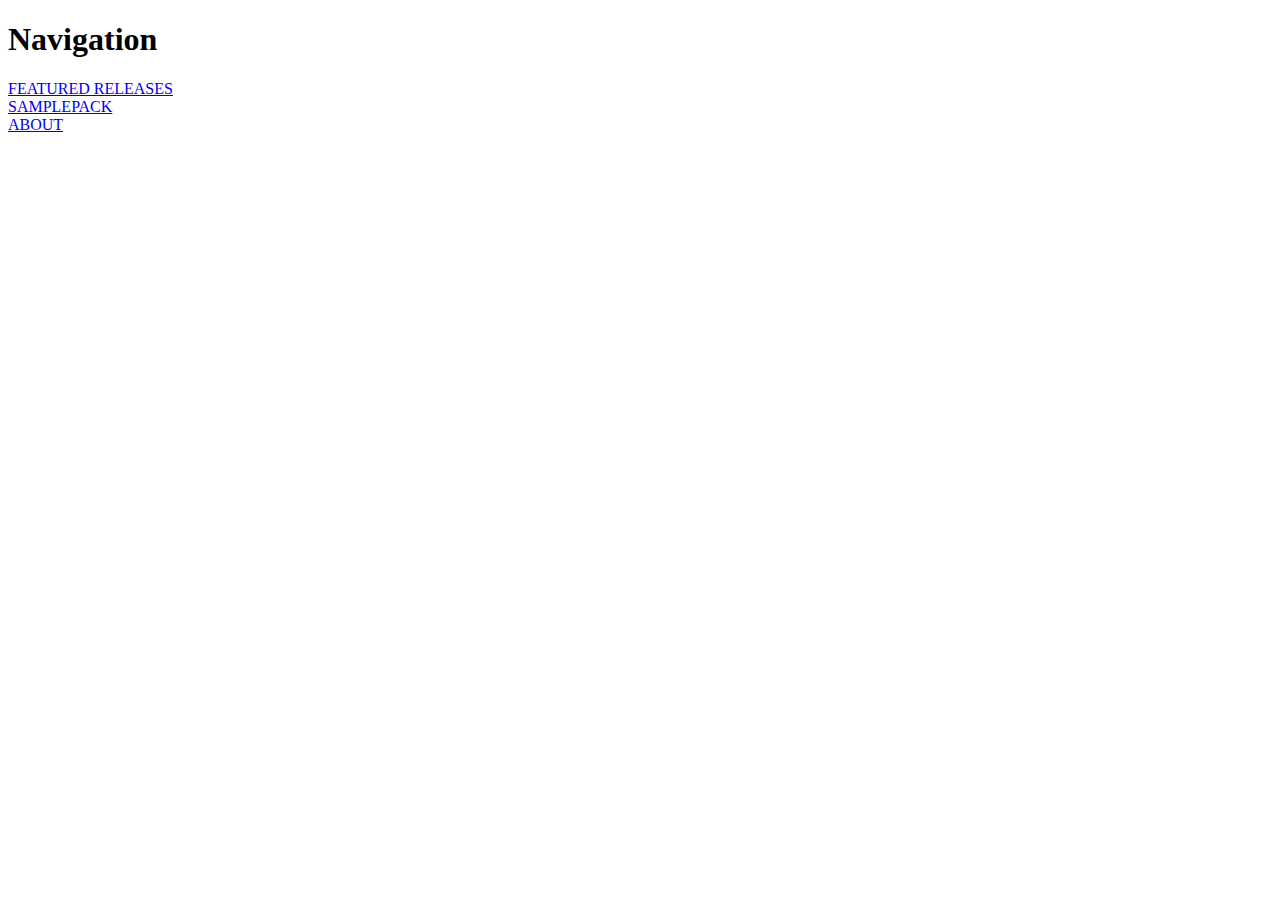
<file: vanilla.html>
<!DOCTYPE html>
<html>
    <head>
        <meta charset="UTF-8">
        <meta name="description" content="Hey there, cyootie patootie! We've got fresh sounds for all lab visitors!">
        <meta name="keywords" content="Music, Production, Samplepack, Cute, Kawaii, Electronic, rocamocha, Hawaii, Entertainment, Presonus">
        <meta name="author" content="rocamocha">
        <meta name="viewport" content="width=device-width, initial-scale=1.0">
    
        <meta name="og:image" content="https://cyootlabs.net/images/og-image.png">
        <meta name="og:description" content="Hey there, cyootie patootie!">
        <meta name="og:title" content="Welcome to Cyoot Labs 🍓🥝">
        <link rel="icon" href="images/cyootlabs-face-stripped.svg" sizes="any" type="image/svg+xml">
        <title>Cyoot Labs</title>
      </head>
    <body>
        <h1>Navigation</h1>
        <a href="experiments.html">FEATURED RELEASES</a>
        <br>
        <a href="samplepack.html">SAMPLEPACK</a>
        <br>
        <a href="about.html">ABOUT</a>
    </body>
</html>
</file>
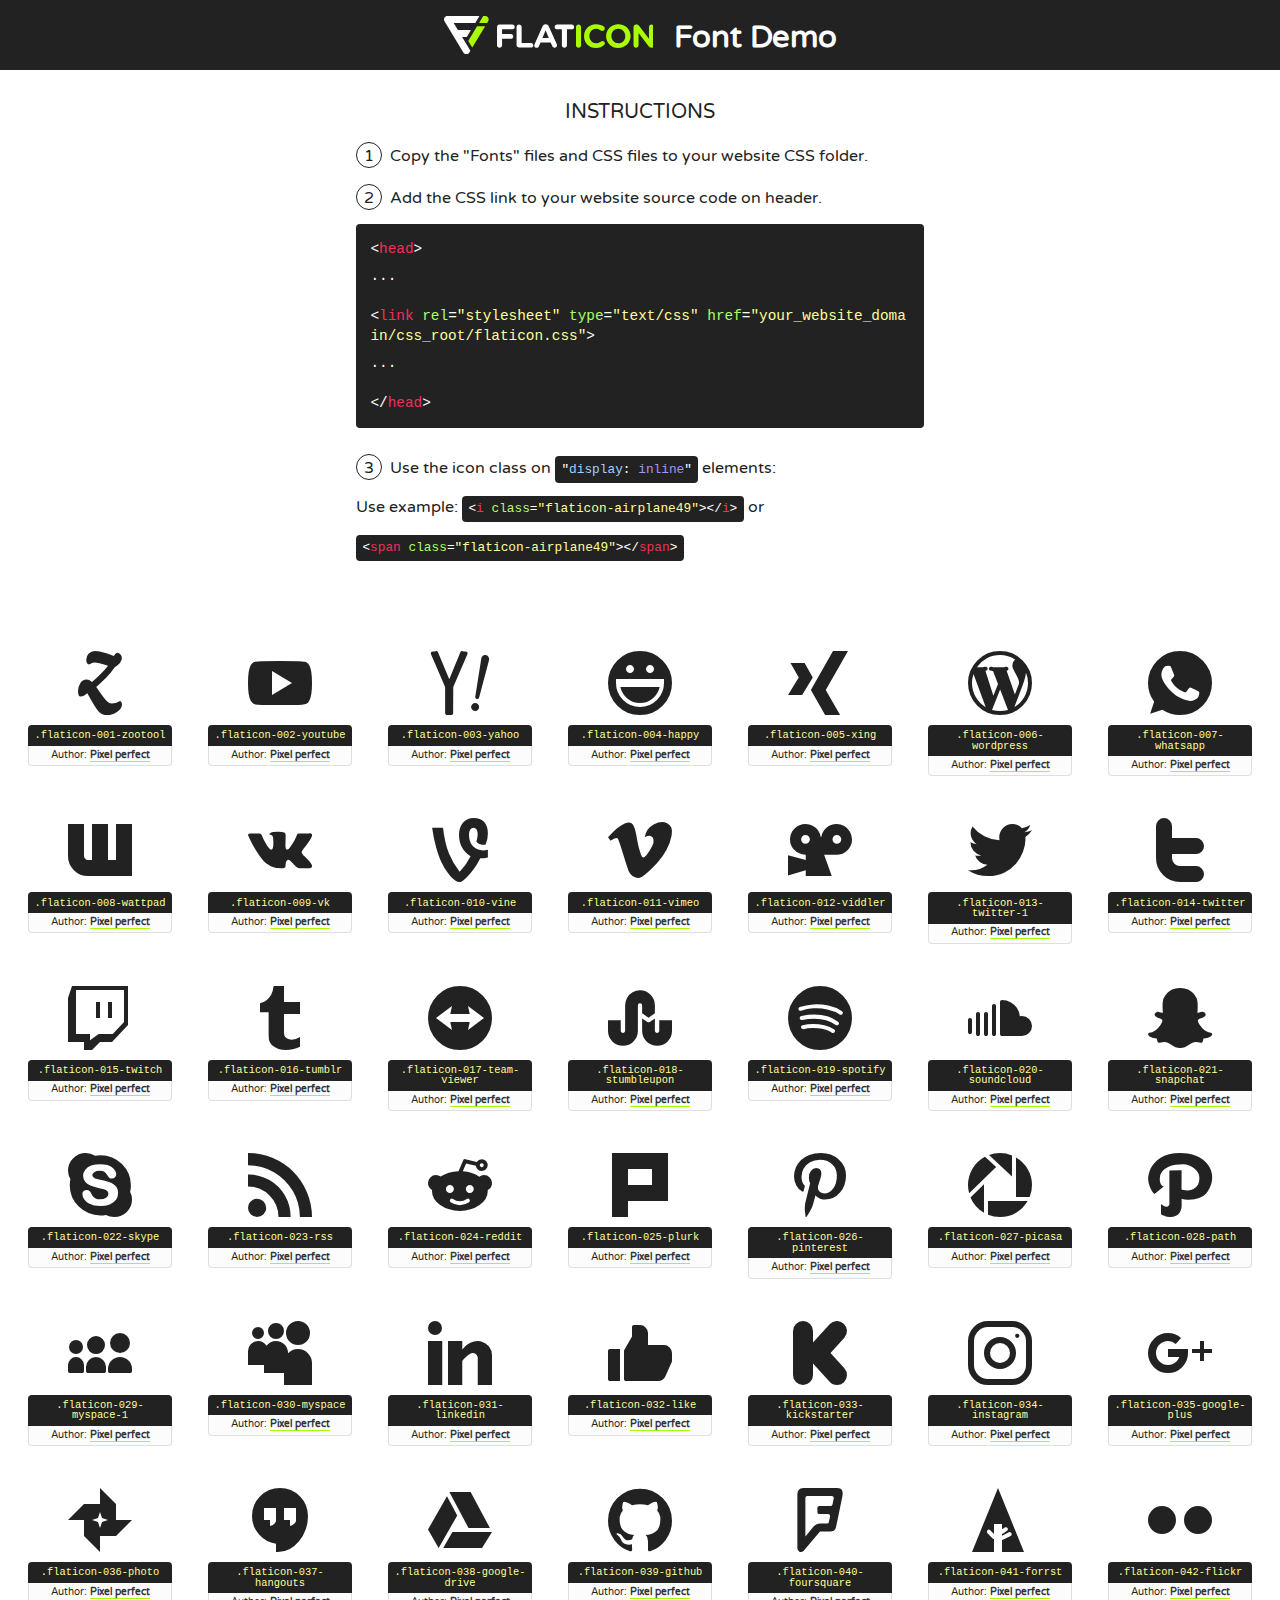
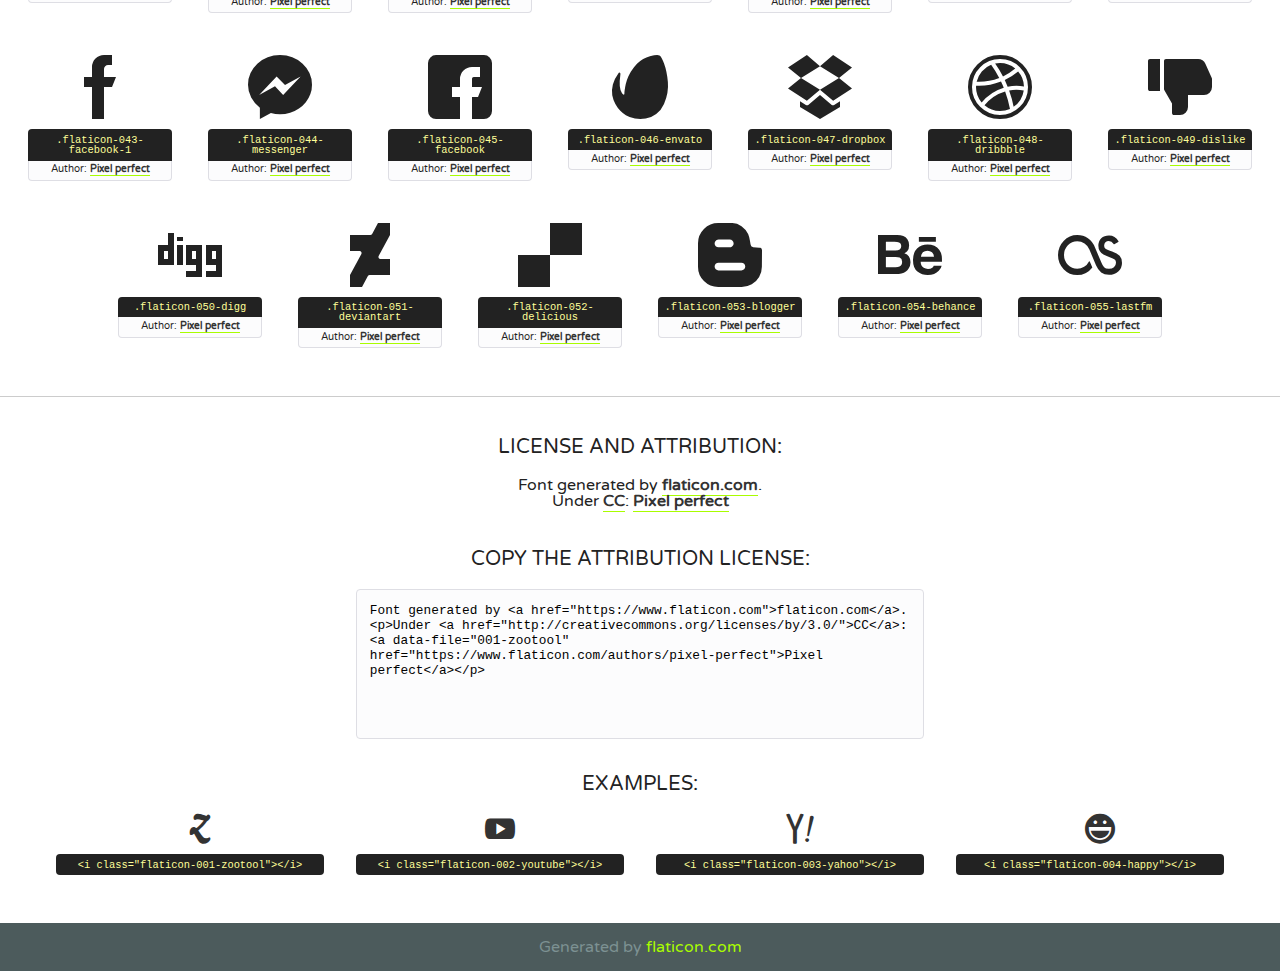
<file: images/733592-social/font/flaticon.html>
<!DOCTYPE html>
<!--
  Flaticon icon font: Flaticon
  Creation date: 13/02/2018 08:02
-->
<html>
<!DOCTYPE html>
<html>

<head>
    <title>Flaticon WebFont</title>
    <link href="http://fonts.googleapis.com/css?family=Varela+Round" rel="stylesheet" type="text/css" />
    <link rel="stylesheet" type="text/css" href="flaticon.css">
    <meta charset="UTF-8">
    <style>
    html, body, div, span, applet, object, iframe,
    h1, h2, h3, h4, h5, h6, p, blockquote, pre,
    a, abbr, acronym, address, big, cite, code,
    del, dfn, em, img, ins, kbd, q, s, samp,
    small, strike, strong, sub, sup, tt, var,
    b, u, i, center,
    dl, dt, dd, ol, ul, li,
    fieldset, form, label, legend,
    table, caption, tbody, tfoot, thead, tr, th, td,
    article, aside, canvas, details, embed, 
    figure, figcaption, footer, header, hgroup, 
    menu, nav, output, ruby, section, summary,
    time, mark, audio, video {
        margin: 0;
        padding: 0;
        border: 0;
        font-size: 100%;
        font: inherit;
        vertical-align: baseline;
    }
    /* HTML5 display-role reset for older browsers */
    article, aside, details, figcaption, figure, 
    footer, header, hgroup, menu, nav, section {
        display: block;
    }
    body {
        line-height: 1;
    }
    ol, ul {
        list-style: none;
    }
    blockquote, q {
        quotes: none;
    }
    blockquote:before, blockquote:after,
    q:before, q:after {
        content: '';
        content: none;
    }
    table {
        border-collapse: collapse;
        border-spacing: 0;
    }
    body {
        font-family: 'Varela Round', Helvetica, Arial, sans-serif;
        font-size: 16px;
        color: #222;
    }
    a {
        color: #333;
        border-bottom: 1px solid #a9fd00;
        font-weight: bold;
        text-decoration: none;
    }
    * {
        -moz-box-sizing: border-box;
        -webkit-box-sizing: border-box;
        box-sizing: border-box;
        margin: 0;
        padding: 0;
    }
    [class^="flaticon-"]:before, [class*=" flaticon-"]:before, [class^="flaticon-"]:after, [class*=" flaticon-"]:after {
        font-family: Flaticon;
        font-size: 30px;
        font-style: normal;
        margin-left: 20px;
        color: #333;
    }
    .wrapper {
        max-width: 600px;
        margin: auto;
        padding: 0 1em;
    }
    .title {
        font-size: 1.25em;
        text-align: center;
        margin-bottom: 1em;
        text-transform: uppercase;
    }
    header {
        text-align: center;
        background-color: #222;
        color: #fff;
        padding: 1em;
    }
    header .logo {
        width: 210px;
        height: 38px;
        display: inline-block;
        vertical-align: middle;
        margin-right: 1em;
        border: none;
    }
    header strong {
        font-size: 1.95em;
        font-weight: bold;
        vertical-align: middle;
        margin-top: 5px;
        display: inline-block;
    }
    .demo {
        margin: 2em auto;
        line-height: 1.25em;
    }
    .demo ul li {
        margin-bottom: 1em;
    }
    .demo ul li .num {
        color: #222;
        border-radius: 20px;
        display: inline-block;
        width: 26px;
        padding: 3px;
        height: 26px;
        text-align: center;
        margin-right: 0.5em;
        border: 1px solid #222;
    }
    .demo ul li code {
        background-color: #222;
        border-radius: 4px;
        padding: 0.25em 0.5em;
        display: inline-block;
        color: #fff;
        font-family: Consolas,Monaco,Lucida Console,Liberation Mono,DejaVu Sans Mono,Bitstream Vera Sans Mono,Courier New, monospace;
        font-weight: lighter;
        margin-top: 1em;
        font-size: 0.8em;
        word-break: break-all;
    }
    .demo ul li code.big {
        padding: 1em;
        font-size: 0.9em;
    }
    .demo ul li code .red {
        color: #EF3159;
    }
    .demo ul li code .green {
        color: #ACFF65;
    }
    .demo ul li code .yellow {
        color: #FFFF99;
    }
    .demo ul li code .blue {
        color: #99D3FF;
    }
    .demo ul li code .purple {
        color: #A295FF;
    }
    .demo ul li code .dots {
        margin-top: 0.5em;
        display: block;
    }
    #glyphs {
        border-bottom: 1px solid #ccc;
        padding: 2em 0;
        text-align: center;
    }
    .glyph {
        display: inline-block;
        width: 9em;
        margin: 1em;
        text-align: center;
        vertical-align: top;
        background: #FFF;
    }
    .glyph .glyph-icon {
        padding: 10px;
        display: block;
        font-family:"Flaticon";
        font-size: 64px;
        line-height: 1;
    }
    .glyph .glyph-icon:before {
        font-size: 64px;
        color: #222;
        margin-left: 0;
    }
    .class-name {
        font-size: 0.65em;
        background-color: #222;
        color: #fff;
        border-radius: 4px 4px 0 0;
        padding: 0.5em;
        color: #FFFF99;
        font-family: Consolas,Monaco,Lucida Console,Liberation Mono,DejaVu Sans Mono,Bitstream Vera Sans Mono,Courier New, monospace;
    }
    .author-name {
        font-size: 0.6em;
        background-color: #fcfcfd;
        border: 1px solid #DEDEE4;
        border-top: 0;
        border-radius: 0 0 4px 4px;
        padding: 0.5em;
    }
    .class-name:last-child {
        font-size: 10px;
        color:#888;
    }
    .class-name:last-child a {
        font-size: 10px;
        color:#555;
    }
    .class-name:last-child a:hover {
        color:#a9fd00;
    }
    .glyph > input {
        display: block;
        width: 100px;
        margin: 5px auto;
        text-align: center;
        font-size: 12px;
        cursor: text;
    }
    .glyph > input.icon-input {
        font-family:"Flaticon";
        font-size: 16px;
        margin-bottom: 10px;
    }
    .attribution .title {
        margin-top: 2em;
    }
    .attribution textarea {
        background-color: #fcfcfd;
        padding: 1em;
        border: none;
        box-shadow: none;
        border: 1px solid #DEDEE4;
        border-radius: 4px;
        resize: none;
        width: 100%;
        height: 150px;
        font-size: 0.8em;
        font-family: Consolas,Monaco,Lucida Console,Liberation Mono,DejaVu Sans Mono,Bitstream Vera Sans Mono,Courier New, monospace;
        -webkit-appearance: none;
    }
    .iconsuse {
        margin: 2em auto;
        text-align: center;
        max-width: 1200px;
    }
    .iconsuse:after {
        content: '';
        display: table;
        clear: both;
    }
    .iconsuse .image {
        float: left;
        width: 25%;
        padding: 0 1em;
    }
    .iconsuse .image p {
        margin-bottom: 1em;
    }
    .iconsuse .image span {
        display: block;
        font-size: 0.65em;
        background-color: #222;
        color: #fff;
        border-radius: 4px;
        padding: 0.5em;
        color: #FFFF99;
        margin-top: 1em;
        font-family: Consolas,Monaco,Lucida Console,Liberation Mono,DejaVu Sans Mono,Bitstream Vera Sans Mono,Courier New, monospace;
    }
    #footer {
        text-align: center;
        background-color: #4C5B5C;
        color: #7c9192;
        padding: 1em;
    }
    #footer a {
        border: none;
        color: #a9fd00;
        font-weight: normal;
    }
    @media (max-width: 960px) {
        .iconsuse .image {
            width: 50%;
        }
    }
    @media (max-width: 560px) {
        .iconsuse .image {
            width: 100%;
        }
    }
    </style>
</head>

<body class="characters-off">

    <header>
        <a href="https://www.flaticon.com" target="_blank" class="logo">
            <svg version="1.1" xmlns="http://www.w3.org/2000/svg" xmlns:xlink="http://www.w3.org/1999/xlink" xmlns:a="http://ns.adobe.com/AdobeSVGViewerExtensions/3.0/" viewBox="0 0 560.875 102.036" enable-background="new 0 0 560.875 102.036" xml:space="preserve">
                <defs>
                </defs>
                <g>
                    <g class="letters">
                        <path fill="#ffffff" d="M141.596,29.675c0-3.777,2.985-6.767,6.764-6.767h34.438c3.426,0,6.15,2.728,6.15,6.15
                        c0,3.43-2.724,6.149-6.15,6.149h-27.674v13.091h23.719c3.429,0,6.151,2.724,6.151,6.15c0,3.43-2.723,6.149-6.151,6.149h-23.719
                        v17.574c0,3.773-2.986,6.761-6.764,6.761c-3.779,0-6.764-2.989-6.764-6.761V29.675z"></path>
                        <path fill="#ffffff" d="M193.844,29.149c0-3.781,2.985-6.767,6.764-6.767c3.776,0,6.763,2.985,6.763,6.767v42.957h25.039
                        c3.426,0,6.149,2.726,6.149,6.153c0,3.425-2.723,6.15-6.149,6.15h-31.802c-3.779,0-6.764-2.986-6.764-6.768V29.149z"></path>
                        <path fill="#ffffff" d="M241.891,75.71l21.438-48.407c1.492-3.341,4.215-5.357,7.906-5.357h0.792
                        c3.686,0,6.323,2.017,7.815,5.357l21.439,48.407c0.436,0.967,0.701,1.845,0.701,2.723c0,3.602-2.809,6.501-6.414,6.501
                        c-3.161,0-5.269-1.845-6.499-4.655l-4.132-9.661h-27.059l-4.301,10.102c-1.144,2.631-3.426,4.214-6.237,4.214
                        c-3.517,0-6.24-2.81-6.24-6.325C241.1,77.64,241.451,76.677,241.891,75.71z M279.932,58.666l-8.521-20.297l-8.526,20.297H279.932
                        z"></path>
                        <path fill="#ffffff" d="M314.864,35.387H301.86c-3.429,0-6.239-2.813-6.239-6.238c0-3.429,2.811-6.24,6.239-6.24h39.533
                        c3.426,0,6.237,2.811,6.237,6.24c0,3.425-2.811,6.238-6.237,6.238h-13.001v42.785c0,3.773-2.99,6.761-6.764,6.761
                        c-3.779,0-6.764-2.989-6.764-6.761V35.387z"></path>
                        <path fill="#A9FD00" d="M352.615,29.149c0-3.781,2.985-6.767,6.767-6.767c3.774,0,6.761,2.985,6.761,6.767v49.024
                        c0,3.773-2.987,6.761-6.761,6.761c-3.781,0-6.767-2.989-6.767-6.761V29.149z"></path>
                        <path fill="#A9FD00" d="M374.132,53.836v-0.179c0-17.481,13.178-31.801,32.065-31.801c9.22,0,15.459,2.458,20.557,6.238
                        c1.402,1.054,2.637,2.985,2.637,5.357c0,3.692-2.985,6.59-6.681,6.59c-1.845,0-3.071-0.702-4.044-1.319
                        c-3.776-2.813-7.729-4.393-12.562-4.393c-10.364,0-17.831,8.611-17.831,19.154v0.173c0,10.542,7.291,19.329,17.831,19.329
                        c5.715,0,9.492-1.756,13.359-4.834c1.049-0.874,2.458-1.491,4.039-1.491c3.429,0,6.325,2.813,6.325,6.236
                        c0,2.106-1.056,3.78-2.282,4.834c-5.539,4.834-12.036,7.733-21.878,7.733C387.572,85.464,374.132,71.493,374.132,53.836z"></path>
                        <path fill="#A9FD00" d="M433.009,53.836v-0.179c0-17.481,13.79-31.801,32.766-31.801c18.981,0,32.592,14.143,32.592,31.628v0.173
                        c0,17.483-13.785,31.807-32.769,31.807C446.625,85.464,433.009,71.32,433.009,53.836z M484.224,53.836v-0.179
                        c0-10.539-7.725-19.326-18.626-19.326c-10.893,0-18.449,8.611-18.449,19.154v0.173c0,10.542,7.73,19.329,18.626,19.329
                        C476.676,72.986,484.224,64.378,484.224,53.836z"></path>
                        <path fill="#A9FD00" d="M506.233,29.321c0-3.774,2.99-6.763,6.767-6.763h1.401c3.252,0,5.183,1.583,7.029,3.953l26.093,34.265
                        V29.059c0-3.692,2.99-6.677,6.681-6.677c3.683,0,6.671,2.985,6.671,6.677v48.934c0,3.78-2.987,6.765-6.764,6.765h-0.436
                        c-3.257,0-5.188-1.581-7.034-3.953l-27.056-35.492v32.944c0,3.687-2.985,6.676-6.678,6.676c-3.683,0-6.673-2.989-6.673-6.676
                        V29.321z"></path>
                    </g>
                    <g class="insignia">
                        <path fill="#ffffff" d="M48.372,56.137h12.517l11.156-18.537H37.186L25.688,18.539h57.825L94.668,0H9.271
                        C5.925,0,2.842,1.801,1.198,4.716c-1.644,2.907-1.593,6.482,0.134,9.343l50.38,83.501c1.678,2.781,4.689,4.476,7.938,4.476
                        c3.246,0,6.257-1.695,7.935-4.476l2.898-4.804L48.372,56.137z"></path>
                        <g class="i">
                            <path fill="#A9FD00" d="M93.575,18.539h0.031v0.004l21.652,0.004l2.705-4.488c1.727-2.861,1.778-6.436,0.133-9.343
                            C116.454,1.801,113.371,0,110.026,0h-5.294L93.575,18.539z"></path>
                            <polygon fill="#A9FD00" points="88.291,27.356 64.725,66.486 75.519,84.404 109.942,27.356"></polygon>
                        </g>
                    </g>
                </g>
            </svg>
        </a>
        <strong>Font Demo</strong>
    </header>


    <section class="demo wrapper">

        <p class="title">Instructions</p>

        <ul>
            <li>
                <span class="num">1</span>Copy the "Fonts" files and CSS files to your website CSS folder.
            </li>
            <li>
                <span class="num">2</span>Add the CSS link to your website source code on header.
                <code class="big">
                    &lt;<span class="red">head</span>&gt;
                    <br/><span class="dots">...</span>
                    <br/>&lt;<span class="red">link</span> <span class="green">rel</span>=<span class="yellow">"stylesheet"</span> <span class="green">type</span>=<span class="yellow">"text/css"</span> <span class="green">href</span>=<span class="yellow">"your_website_domain/css_root/flaticon.css"</span>&gt;
                    <br/><span class="dots">...</span>
                    <br/>&lt;/<span class="red">head</span>&gt;
                </code>
            </li>

            <li>
                <p>
                    <span class="num">3</span>Use the icon class on <code>"<span class="blue">display</span>:<span class="purple"> inline</span>"</code> elements:
                    <br />
                    Use example: <code>&lt;<span class="red">i</span> <span class="green">class</span>=<span class="yellow">&quot;flaticon-airplane49&quot;</span>&gt;&lt;/<span class="red">i</span>&gt;</code> or <code>&lt;<span class="red">span</span> <span class="green">class</span>=<span class="yellow">&quot;flaticon-airplane49&quot;</span>&gt;&lt;/<span class="red">span</span>&gt;</code>
            </li>
        </ul>

    </section>




   <section id="glyphs">          
    
      
        <div class="glyph"><div class="glyph-icon flaticon-001-zootool"></div>
            <div class="class-name">.flaticon-001-zootool</div>
            <div class="author-name">Author: <a data-file="001-zootool" href="https://www.flaticon.com/authors/pixel-perfect">Pixel perfect</a> </div> 
        </div>        
        
        <div class="glyph"><div class="glyph-icon flaticon-002-youtube"></div>
            <div class="class-name">.flaticon-002-youtube</div>
            <div class="author-name">Author: <a data-file="002-youtube" href="https://www.flaticon.com/authors/pixel-perfect">Pixel perfect</a> </div> 
        </div>        
        
        <div class="glyph"><div class="glyph-icon flaticon-003-yahoo"></div>
            <div class="class-name">.flaticon-003-yahoo</div>
            <div class="author-name">Author: <a data-file="003-yahoo" href="https://www.flaticon.com/authors/pixel-perfect">Pixel perfect</a> </div> 
        </div>        
        
        <div class="glyph"><div class="glyph-icon flaticon-004-happy"></div>
            <div class="class-name">.flaticon-004-happy</div>
            <div class="author-name">Author: <a data-file="004-happy" href="https://www.flaticon.com/authors/pixel-perfect">Pixel perfect</a> </div> 
        </div>        
        
        <div class="glyph"><div class="glyph-icon flaticon-005-xing"></div>
            <div class="class-name">.flaticon-005-xing</div>
            <div class="author-name">Author: <a data-file="005-xing" href="https://www.flaticon.com/authors/pixel-perfect">Pixel perfect</a> </div> 
        </div>        
        
        <div class="glyph"><div class="glyph-icon flaticon-006-wordpress"></div>
            <div class="class-name">.flaticon-006-wordpress</div>
            <div class="author-name">Author: <a data-file="006-wordpress" href="https://www.flaticon.com/authors/pixel-perfect">Pixel perfect</a> </div> 
        </div>        
        
        <div class="glyph"><div class="glyph-icon flaticon-007-whatsapp"></div>
            <div class="class-name">.flaticon-007-whatsapp</div>
            <div class="author-name">Author: <a data-file="007-whatsapp" href="https://www.flaticon.com/authors/pixel-perfect">Pixel perfect</a> </div> 
        </div>        
        
        <div class="glyph"><div class="glyph-icon flaticon-008-wattpad"></div>
            <div class="class-name">.flaticon-008-wattpad</div>
            <div class="author-name">Author: <a data-file="008-wattpad" href="https://www.flaticon.com/authors/pixel-perfect">Pixel perfect</a> </div> 
        </div>        
        
        <div class="glyph"><div class="glyph-icon flaticon-009-vk"></div>
            <div class="class-name">.flaticon-009-vk</div>
            <div class="author-name">Author: <a data-file="009-vk" href="https://www.flaticon.com/authors/pixel-perfect">Pixel perfect</a> </div> 
        </div>        
        
        <div class="glyph"><div class="glyph-icon flaticon-010-vine"></div>
            <div class="class-name">.flaticon-010-vine</div>
            <div class="author-name">Author: <a data-file="010-vine" href="https://www.flaticon.com/authors/pixel-perfect">Pixel perfect</a> </div> 
        </div>        
        
        <div class="glyph"><div class="glyph-icon flaticon-011-vimeo"></div>
            <div class="class-name">.flaticon-011-vimeo</div>
            <div class="author-name">Author: <a data-file="011-vimeo" href="https://www.flaticon.com/authors/pixel-perfect">Pixel perfect</a> </div> 
        </div>        
        
        <div class="glyph"><div class="glyph-icon flaticon-012-viddler"></div>
            <div class="class-name">.flaticon-012-viddler</div>
            <div class="author-name">Author: <a data-file="012-viddler" href="https://www.flaticon.com/authors/pixel-perfect">Pixel perfect</a> </div> 
        </div>        
        
        <div class="glyph"><div class="glyph-icon flaticon-013-twitter-1"></div>
            <div class="class-name">.flaticon-013-twitter-1</div>
            <div class="author-name">Author: <a data-file="013-twitter-1" href="https://www.flaticon.com/authors/pixel-perfect">Pixel perfect</a> </div> 
        </div>        
        
        <div class="glyph"><div class="glyph-icon flaticon-014-twitter"></div>
            <div class="class-name">.flaticon-014-twitter</div>
            <div class="author-name">Author: <a data-file="014-twitter" href="https://www.flaticon.com/authors/pixel-perfect">Pixel perfect</a> </div> 
        </div>        
        
        <div class="glyph"><div class="glyph-icon flaticon-015-twitch"></div>
            <div class="class-name">.flaticon-015-twitch</div>
            <div class="author-name">Author: <a data-file="015-twitch" href="https://www.flaticon.com/authors/pixel-perfect">Pixel perfect</a> </div> 
        </div>        
        
        <div class="glyph"><div class="glyph-icon flaticon-016-tumblr"></div>
            <div class="class-name">.flaticon-016-tumblr</div>
            <div class="author-name">Author: <a data-file="016-tumblr" href="https://www.flaticon.com/authors/pixel-perfect">Pixel perfect</a> </div> 
        </div>        
        
        <div class="glyph"><div class="glyph-icon flaticon-017-team-viewer"></div>
            <div class="class-name">.flaticon-017-team-viewer</div>
            <div class="author-name">Author: <a data-file="017-team-viewer" href="https://www.flaticon.com/authors/pixel-perfect">Pixel perfect</a> </div> 
        </div>        
        
        <div class="glyph"><div class="glyph-icon flaticon-018-stumbleupon"></div>
            <div class="class-name">.flaticon-018-stumbleupon</div>
            <div class="author-name">Author: <a data-file="018-stumbleupon" href="https://www.flaticon.com/authors/pixel-perfect">Pixel perfect</a> </div> 
        </div>        
        
        <div class="glyph"><div class="glyph-icon flaticon-019-spotify"></div>
            <div class="class-name">.flaticon-019-spotify</div>
            <div class="author-name">Author: <a data-file="019-spotify" href="https://www.flaticon.com/authors/pixel-perfect">Pixel perfect</a> </div> 
        </div>        
        
        <div class="glyph"><div class="glyph-icon flaticon-020-soundcloud"></div>
            <div class="class-name">.flaticon-020-soundcloud</div>
            <div class="author-name">Author: <a data-file="020-soundcloud" href="https://www.flaticon.com/authors/pixel-perfect">Pixel perfect</a> </div> 
        </div>        
        
        <div class="glyph"><div class="glyph-icon flaticon-021-snapchat"></div>
            <div class="class-name">.flaticon-021-snapchat</div>
            <div class="author-name">Author: <a data-file="021-snapchat" href="https://www.flaticon.com/authors/pixel-perfect">Pixel perfect</a> </div> 
        </div>        
        
        <div class="glyph"><div class="glyph-icon flaticon-022-skype"></div>
            <div class="class-name">.flaticon-022-skype</div>
            <div class="author-name">Author: <a data-file="022-skype" href="https://www.flaticon.com/authors/pixel-perfect">Pixel perfect</a> </div> 
        </div>        
        
        <div class="glyph"><div class="glyph-icon flaticon-023-rss"></div>
            <div class="class-name">.flaticon-023-rss</div>
            <div class="author-name">Author: <a data-file="023-rss" href="https://www.flaticon.com/authors/pixel-perfect">Pixel perfect</a> </div> 
        </div>        
        
        <div class="glyph"><div class="glyph-icon flaticon-024-reddit"></div>
            <div class="class-name">.flaticon-024-reddit</div>
            <div class="author-name">Author: <a data-file="024-reddit" href="https://www.flaticon.com/authors/pixel-perfect">Pixel perfect</a> </div> 
        </div>        
        
        <div class="glyph"><div class="glyph-icon flaticon-025-plurk"></div>
            <div class="class-name">.flaticon-025-plurk</div>
            <div class="author-name">Author: <a data-file="025-plurk" href="https://www.flaticon.com/authors/pixel-perfect">Pixel perfect</a> </div> 
        </div>        
        
        <div class="glyph"><div class="glyph-icon flaticon-026-pinterest"></div>
            <div class="class-name">.flaticon-026-pinterest</div>
            <div class="author-name">Author: <a data-file="026-pinterest" href="https://www.flaticon.com/authors/pixel-perfect">Pixel perfect</a> </div> 
        </div>        
        
        <div class="glyph"><div class="glyph-icon flaticon-027-picasa"></div>
            <div class="class-name">.flaticon-027-picasa</div>
            <div class="author-name">Author: <a data-file="027-picasa" href="https://www.flaticon.com/authors/pixel-perfect">Pixel perfect</a> </div> 
        </div>        
        
        <div class="glyph"><div class="glyph-icon flaticon-028-path"></div>
            <div class="class-name">.flaticon-028-path</div>
            <div class="author-name">Author: <a data-file="028-path" href="https://www.flaticon.com/authors/pixel-perfect">Pixel perfect</a> </div> 
        </div>        
        
        <div class="glyph"><div class="glyph-icon flaticon-029-myspace-1"></div>
            <div class="class-name">.flaticon-029-myspace-1</div>
            <div class="author-name">Author: <a data-file="029-myspace-1" href="https://www.flaticon.com/authors/pixel-perfect">Pixel perfect</a> </div> 
        </div>        
        
        <div class="glyph"><div class="glyph-icon flaticon-030-myspace"></div>
            <div class="class-name">.flaticon-030-myspace</div>
            <div class="author-name">Author: <a data-file="030-myspace" href="https://www.flaticon.com/authors/pixel-perfect">Pixel perfect</a> </div> 
        </div>        
        
        <div class="glyph"><div class="glyph-icon flaticon-031-linkedin"></div>
            <div class="class-name">.flaticon-031-linkedin</div>
            <div class="author-name">Author: <a data-file="031-linkedin" href="https://www.flaticon.com/authors/pixel-perfect">Pixel perfect</a> </div> 
        </div>        
        
        <div class="glyph"><div class="glyph-icon flaticon-032-like"></div>
            <div class="class-name">.flaticon-032-like</div>
            <div class="author-name">Author: <a data-file="032-like" href="https://www.flaticon.com/authors/pixel-perfect">Pixel perfect</a> </div> 
        </div>        
        
        <div class="glyph"><div class="glyph-icon flaticon-033-kickstarter"></div>
            <div class="class-name">.flaticon-033-kickstarter</div>
            <div class="author-name">Author: <a data-file="033-kickstarter" href="https://www.flaticon.com/authors/pixel-perfect">Pixel perfect</a> </div> 
        </div>        
        
        <div class="glyph"><div class="glyph-icon flaticon-034-instagram"></div>
            <div class="class-name">.flaticon-034-instagram</div>
            <div class="author-name">Author: <a data-file="034-instagram" href="https://www.flaticon.com/authors/pixel-perfect">Pixel perfect</a> </div> 
        </div>        
        
        <div class="glyph"><div class="glyph-icon flaticon-035-google-plus"></div>
            <div class="class-name">.flaticon-035-google-plus</div>
            <div class="author-name">Author: <a data-file="035-google-plus" href="https://www.flaticon.com/authors/pixel-perfect">Pixel perfect</a> </div> 
        </div>        
        
        <div class="glyph"><div class="glyph-icon flaticon-036-photo"></div>
            <div class="class-name">.flaticon-036-photo</div>
            <div class="author-name">Author: <a data-file="036-photo" href="https://www.flaticon.com/authors/pixel-perfect">Pixel perfect</a> </div> 
        </div>        
        
        <div class="glyph"><div class="glyph-icon flaticon-037-hangouts"></div>
            <div class="class-name">.flaticon-037-hangouts</div>
            <div class="author-name">Author: <a data-file="037-hangouts" href="https://www.flaticon.com/authors/pixel-perfect">Pixel perfect</a> </div> 
        </div>        
        
        <div class="glyph"><div class="glyph-icon flaticon-038-google-drive"></div>
            <div class="class-name">.flaticon-038-google-drive</div>
            <div class="author-name">Author: <a data-file="038-google-drive" href="https://www.flaticon.com/authors/pixel-perfect">Pixel perfect</a> </div> 
        </div>        
        
        <div class="glyph"><div class="glyph-icon flaticon-039-github"></div>
            <div class="class-name">.flaticon-039-github</div>
            <div class="author-name">Author: <a data-file="039-github" href="https://www.flaticon.com/authors/pixel-perfect">Pixel perfect</a> </div> 
        </div>        
        
        <div class="glyph"><div class="glyph-icon flaticon-040-foursquare"></div>
            <div class="class-name">.flaticon-040-foursquare</div>
            <div class="author-name">Author: <a data-file="040-foursquare" href="https://www.flaticon.com/authors/pixel-perfect">Pixel perfect</a> </div> 
        </div>        
        
        <div class="glyph"><div class="glyph-icon flaticon-041-forrst"></div>
            <div class="class-name">.flaticon-041-forrst</div>
            <div class="author-name">Author: <a data-file="041-forrst" href="https://www.flaticon.com/authors/pixel-perfect">Pixel perfect</a> </div> 
        </div>        
        
        <div class="glyph"><div class="glyph-icon flaticon-042-flickr"></div>
            <div class="class-name">.flaticon-042-flickr</div>
            <div class="author-name">Author: <a data-file="042-flickr" href="https://www.flaticon.com/authors/pixel-perfect">Pixel perfect</a> </div> 
        </div>        
        
        <div class="glyph"><div class="glyph-icon flaticon-043-facebook-1"></div>
            <div class="class-name">.flaticon-043-facebook-1</div>
            <div class="author-name">Author: <a data-file="043-facebook-1" href="https://www.flaticon.com/authors/pixel-perfect">Pixel perfect</a> </div> 
        </div>        
        
        <div class="glyph"><div class="glyph-icon flaticon-044-messenger"></div>
            <div class="class-name">.flaticon-044-messenger</div>
            <div class="author-name">Author: <a data-file="044-messenger" href="https://www.flaticon.com/authors/pixel-perfect">Pixel perfect</a> </div> 
        </div>        
        
        <div class="glyph"><div class="glyph-icon flaticon-045-facebook"></div>
            <div class="class-name">.flaticon-045-facebook</div>
            <div class="author-name">Author: <a data-file="045-facebook" href="https://www.flaticon.com/authors/pixel-perfect">Pixel perfect</a> </div> 
        </div>        
        
        <div class="glyph"><div class="glyph-icon flaticon-046-envato"></div>
            <div class="class-name">.flaticon-046-envato</div>
            <div class="author-name">Author: <a data-file="046-envato" href="https://www.flaticon.com/authors/pixel-perfect">Pixel perfect</a> </div> 
        </div>        
        
        <div class="glyph"><div class="glyph-icon flaticon-047-dropbox"></div>
            <div class="class-name">.flaticon-047-dropbox</div>
            <div class="author-name">Author: <a data-file="047-dropbox" href="https://www.flaticon.com/authors/pixel-perfect">Pixel perfect</a> </div> 
        </div>        
        
        <div class="glyph"><div class="glyph-icon flaticon-048-dribbble"></div>
            <div class="class-name">.flaticon-048-dribbble</div>
            <div class="author-name">Author: <a data-file="048-dribbble" href="https://www.flaticon.com/authors/pixel-perfect">Pixel perfect</a> </div> 
        </div>        
        
        <div class="glyph"><div class="glyph-icon flaticon-049-dislike"></div>
            <div class="class-name">.flaticon-049-dislike</div>
            <div class="author-name">Author: <a data-file="049-dislike" href="https://www.flaticon.com/authors/pixel-perfect">Pixel perfect</a> </div> 
        </div>        
        
        <div class="glyph"><div class="glyph-icon flaticon-050-digg"></div>
            <div class="class-name">.flaticon-050-digg</div>
            <div class="author-name">Author: <a data-file="050-digg" href="https://www.flaticon.com/authors/pixel-perfect">Pixel perfect</a> </div> 
        </div>        
        
        <div class="glyph"><div class="glyph-icon flaticon-051-deviantart"></div>
            <div class="class-name">.flaticon-051-deviantart</div>
            <div class="author-name">Author: <a data-file="051-deviantart" href="https://www.flaticon.com/authors/pixel-perfect">Pixel perfect</a> </div> 
        </div>        
        
        <div class="glyph"><div class="glyph-icon flaticon-052-delicious"></div>
            <div class="class-name">.flaticon-052-delicious</div>
            <div class="author-name">Author: <a data-file="052-delicious" href="https://www.flaticon.com/authors/pixel-perfect">Pixel perfect</a> </div> 
        </div>        
        
        <div class="glyph"><div class="glyph-icon flaticon-053-blogger"></div>
            <div class="class-name">.flaticon-053-blogger</div>
            <div class="author-name">Author: <a data-file="053-blogger" href="https://www.flaticon.com/authors/pixel-perfect">Pixel perfect</a> </div> 
        </div>        
        
        <div class="glyph"><div class="glyph-icon flaticon-054-behance"></div>
            <div class="class-name">.flaticon-054-behance</div>
            <div class="author-name">Author: <a data-file="054-behance" href="https://www.flaticon.com/authors/pixel-perfect">Pixel perfect</a> </div> 
        </div>        
        
        <div class="glyph"><div class="glyph-icon flaticon-055-lastfm"></div>
            <div class="class-name">.flaticon-055-lastfm</div>
            <div class="author-name">Author: <a data-file="055-lastfm" href="https://www.flaticon.com/authors/pixel-perfect">Pixel perfect</a> </div> 
        </div>        
        

    </section>



    <section class="attribution wrapper"   style="text-align:center;">

      <div class="title">License and attribution:</div><div class="attrDiv">Font generated by <a href="https://www.flaticon.com">flaticon.com</a>. <div><p>Under <a href="http://creativecommons.org/licenses/by/3.0/">CC</a>: <a data-file="001-zootool" href="https://www.flaticon.com/authors/pixel-perfect">Pixel perfect</a></p>  </div>
      </div>
      <div class="title">Copy the Attribution License:</div>

    <textarea onclick="this.focus();this.select();">Font generated by &lt;a href=&quot;https://www.flaticon.com&quot;&gt;flaticon.com&lt;/a&gt;. <p>Under <a href="http://creativecommons.org/licenses/by/3.0/">CC</a>: <a data-file="001-zootool" href="https://www.flaticon.com/authors/pixel-perfect">Pixel perfect</a></p>  
     </textarea>

    </section>

    <section class="iconsuse">

          <div class="title">Examples:</div>            
             
            <div class="image">
                <p>
                    <i class="glyph-icon flaticon-001-zootool"></i> 
                    <span>&lt;i class=&quot;flaticon-001-zootool&quot;&gt;&lt;/i&gt;</span>
                </p>
            </div>
            
            <div class="image">
                <p>
                    <i class="glyph-icon flaticon-002-youtube"></i> 
                    <span>&lt;i class=&quot;flaticon-002-youtube&quot;&gt;&lt;/i&gt;</span>
                </p>
            </div>
            
            <div class="image">
                <p>
                    <i class="glyph-icon flaticon-003-yahoo"></i> 
                    <span>&lt;i class=&quot;flaticon-003-yahoo&quot;&gt;&lt;/i&gt;</span>
                </p>
            </div>
            
            <div class="image">
                <p>
                    <i class="glyph-icon flaticon-004-happy"></i> 
                    <span>&lt;i class=&quot;flaticon-004-happy&quot;&gt;&lt;/i&gt;</span>
                </p>
            </div>
                       
        </div>
                            
    </section>

<div id="footer">
    <div>Generated by <a href="https://www.flaticon.com">flaticon.com</a>
    </div>
</div>



</body>
</html>
</file>
<file: images/733592-social/font/flaticon.css>
/*
  	Flaticon icon font: Flaticon
  	Creation date: 13/02/2018 08:02
  	*/

@font-face {
  font-family: "Flaticon";
  src: url("./Flaticon.eot");
  src: url("./Flaticon.eot?#iefix") format("embedded-opentype"),
       url("./Flaticon.woff") format("woff"),
       url("./Flaticon.ttf") format("truetype"),
       url("./Flaticon.svg#Flaticon") format("svg");
  font-weight: normal;
  font-style: normal;
}

@media screen and (-webkit-min-device-pixel-ratio:0) {
  @font-face {
    font-family: "Flaticon";
    src: url("./Flaticon.svg#Flaticon") format("svg");
  }
}

[class^="flaticon-"]:before, [class*=" flaticon-"]:before,
[class^="flaticon-"]:after, [class*=" flaticon-"]:after {   
  font-family: Flaticon;
        font-size: 20px;
font-style: normal;
margin-left: 20px;
}

.flaticon-001-zootool:before { content: "\f100"; }
.flaticon-002-youtube:before { content: "\f101"; }
.flaticon-003-yahoo:before { content: "\f102"; }
.flaticon-004-happy:before { content: "\f103"; }
.flaticon-005-xing:before { content: "\f104"; }
.flaticon-006-wordpress:before { content: "\f105"; }
.flaticon-007-whatsapp:before { content: "\f106"; }
.flaticon-008-wattpad:before { content: "\f107"; }
.flaticon-009-vk:before { content: "\f108"; }
.flaticon-010-vine:before { content: "\f109"; }
.flaticon-011-vimeo:before { content: "\f10a"; }
.flaticon-012-viddler:before { content: "\f10b"; }
.flaticon-013-twitter-1:before { content: "\f10c"; }
.flaticon-014-twitter:before { content: "\f10d"; }
.flaticon-015-twitch:before { content: "\f10e"; }
.flaticon-016-tumblr:before { content: "\f10f"; }
.flaticon-017-team-viewer:before { content: "\f110"; }
.flaticon-018-stumbleupon:before { content: "\f111"; }
.flaticon-019-spotify:before { content: "\f112"; }
.flaticon-020-soundcloud:before { content: "\f113"; }
.flaticon-021-snapchat:before { content: "\f114"; }
.flaticon-022-skype:before { content: "\f115"; }
.flaticon-023-rss:before { content: "\f116"; }
.flaticon-024-reddit:before { content: "\f117"; }
.flaticon-025-plurk:before { content: "\f118"; }
.flaticon-026-pinterest:before { content: "\f119"; }
.flaticon-027-picasa:before { content: "\f11a"; }
.flaticon-028-path:before { content: "\f11b"; }
.flaticon-029-myspace-1:before { content: "\f11c"; }
.flaticon-030-myspace:before { content: "\f11d"; }
.flaticon-031-linkedin:before { content: "\f11e"; }
.flaticon-032-like:before { content: "\f11f"; }
.flaticon-033-kickstarter:before { content: "\f120"; }
.flaticon-034-instagram:before { content: "\f121"; }
.flaticon-035-google-plus:before { content: "\f122"; }
.flaticon-036-photo:before { content: "\f123"; }
.flaticon-037-hangouts:before { content: "\f124"; }
.flaticon-038-google-drive:before { content: "\f125"; }
.flaticon-039-github:before { content: "\f126"; }
.flaticon-040-foursquare:before { content: "\f127"; }
.flaticon-041-forrst:before { content: "\f128"; }
.flaticon-042-flickr:before { content: "\f129"; }
.flaticon-043-facebook-1:before { content: "\f12a"; }
.flaticon-044-messenger:before { content: "\f12b"; }
.flaticon-045-facebook:before { content: "\f12c"; }
.flaticon-046-envato:before { content: "\f12d"; }
.flaticon-047-dropbox:before { content: "\f12e"; }
.flaticon-048-dribbble:before { content: "\f12f"; }
.flaticon-049-dislike:before { content: "\f130"; }
.flaticon-050-digg:before { content: "\f131"; }
.flaticon-051-deviantart:before { content: "\f132"; }
.flaticon-052-delicious:before { content: "\f133"; }
.flaticon-053-blogger:before { content: "\f134"; }
.flaticon-054-behance:before { content: "\f135"; }
.flaticon-055-lastfm:before { content: "\f136"; }
</file>
